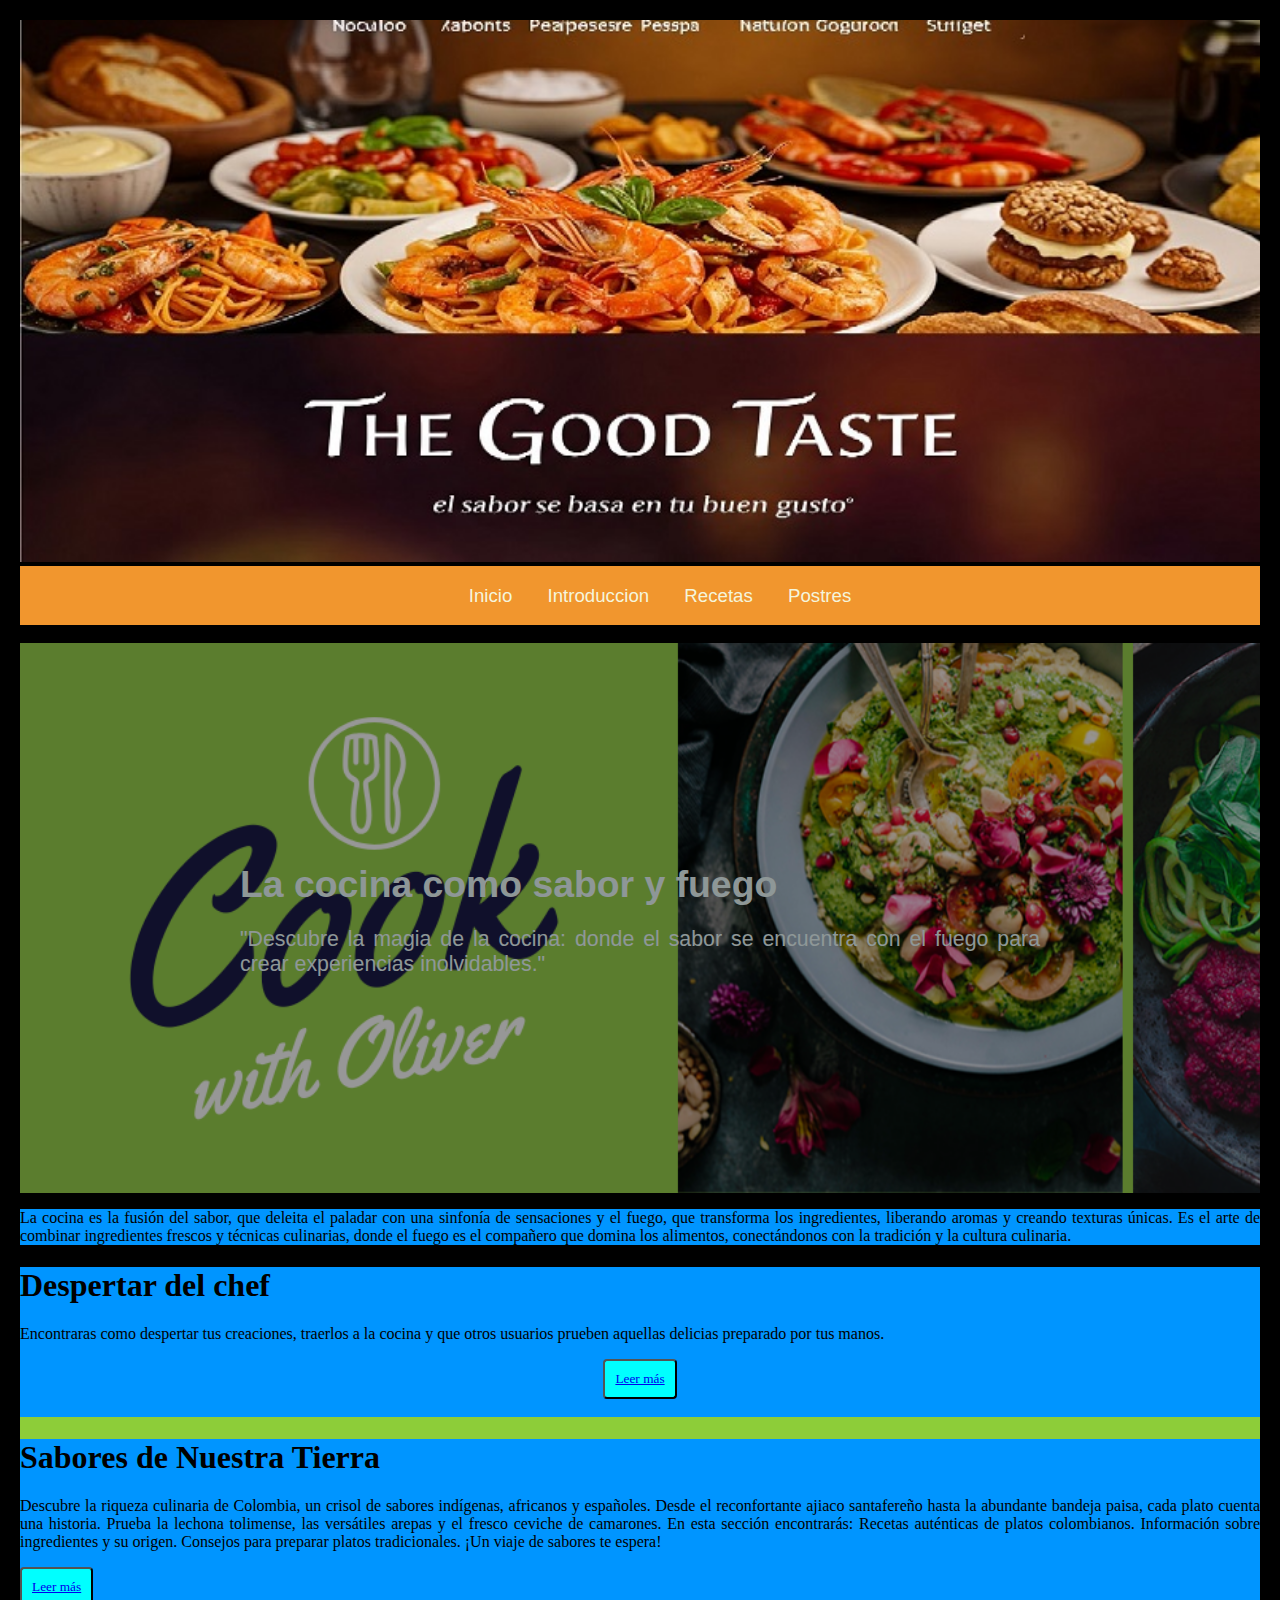
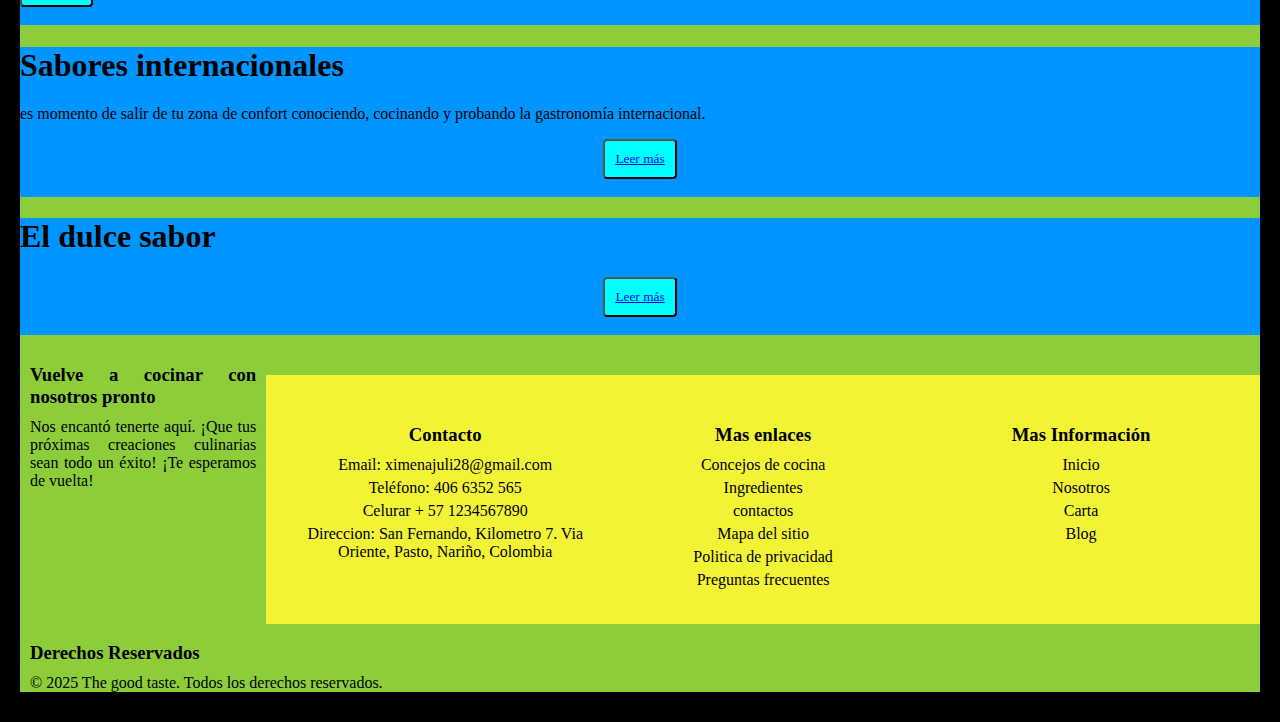
<file: index.html>
<!DOCTYPE html>
<html lang="es">
<head>
    <meta charset="UTF-8">
    <meta name="viewport" content="width=device-width, initial-scale=1.0">
    <meta name="Autor" content="Ximena Lopez">
    <title>The good taste</title>

    <link rel="stylesheet" href="./CSS/estilos1.css">
    <link rel="stylesheet" href="./CSS/estilos2.css">
    <link rel="stylesheet" href="./CSS/estilos3.css">
    <link rel="stylesheet" href="./CSS/eslilos4.css">
    <link rel="stylesheet" href="./CSS/estilos5.css">
    <link rel="stylesheet" href="./CSS/estilos7.css">
    <link rel="icon" href="./Imagenes/Imagenes/gorro(favicon).png" type="Imagen/png"> <!--codigo para agragar el favicon -->
    
</head>

<body style="background-color: black;">
    
    <img src="Imagenes/Cabeceras/cabecera1.1.jpg" alt="Cabeceradelsitio" class="Imagenes">
    <!--miga de pan-->
    <nav class="migadepan">

        </li>
        <ul class="menuprimario">
            <li> <a href="index.html"> Inicio</a> </li>
            <li> <a href="cocina.html"> Introduccion</a> </li>
            <li> <a href="index2.html"> Recetas</a> </li>
            <li> <a href="Postres.html"> Postres</a> </li>   
        </ul>   
    </nav>
    <!--fin miga de pan-->

    <section>
        <br>
        <section class="banner"> 
            <div class="bannercontenido">
                <h1>
                    La cocina como sabor y fuego
                </h1>
                <p>
                    "Descubre la magia de la cocina: donde el sabor se encuentra con el fuego para crear experiencias inolvidables."
                </p>
            </div>
        </section>

        <section class="contenido">
            <div style="width: auto; height: auto; border: 2px; margin-top: 10px;">
                <div class="cuadrado">
                    <p>
                        La cocina es la fusión del sabor, que deleita el paladar con una sinfonía de sensaciones
                        y el fuego, que transforma los ingredientes, liberando aromas y creando texturas únicas. 
                        Es el arte de combinar ingredientes frescos y técnicas culinarias, donde el fuego es el compañero que domina los alimentos,
                        conectándonos con la tradición y la cultura culinaria.
                    </p>
                </div>
            </div>
        </section>
    </section>

    <div class="contenido">
    <section class="contenedor"><!--menu secundario-->
        <div class="cuadrado">
            <!--<img src="/Imagenes/Imagenes/img1.jpg" alt="Imagen sabor" class="Imagen">-->
            <h1>
                Despertar del chef
            </h1>
            <p>
                Encontraras como despertar tus creaciones,
                traerlos a la cocina y que otros usuarios prueben aquellas delicias 
                preparado por tus manos.
            </p>
            <div style="text-align: center;">
                <button class="bt1"><a href="Masquerecetas.html" a class="bt1"> Leer más </a></button>
            </div>
            <br>
        </div>
    </section>
    <!--fin de encuentro-->
    <section class="contenido"> <!--es utilizada para representar el conternido-->
        <div class="cuadrado">
            <h1>
                Sabores de Nuestra Tierra
            </h1> 
            <p> 
                Descubre la riqueza culinaria de Colombia, un crisol de sabores indígenas, africanos y españoles. Desde el reconfortante ajiaco santafereño
                hasta la abundante bandeja paisa, cada plato cuenta una historia. Prueba la lechona tolimense, las versátiles arepas y el fresco ceviche de camarones.
          
                En esta sección encontrarás:
          
                Recetas auténticas de platos colombianos.
                Información sobre ingredientes y su origen.
                Consejos para preparar platos tradicionales.
                ¡Un viaje de sabores te espera!
            </p>
            <div>
                <button class="bt1"><a href="Saboresdenuestratierra.html" a class="bt1"> Leer más </a></button>
            </div>
            <br>
        </div>
    </section>
    <section class="contenido">
        <div class="cuadrado">
            <h1>
                Sabores internacionales
            </h1>
            <p>
                es momento de salir de tu zona de confort conociendo, cocinando y probando la gastronomía internacional.
            </p>
            <div style=" text-align:center;">
                <button class="bt1"><a href="Gastronomiainternacional.html" a class="bt1"> Leer más </a></button>
            </div>
            <br>
        </div>
    </section>

    <section class="contenido">
        <div class="cuadrado">
            <h1>
                El dulce sabor
            </h1>
            <p>
                
            </p>
            <div style=" text-align:center;">
                <button class="bt1"><a href="Pasteleriaypostres.html" a class="bt1"> Leer más </a></button>
            </div>
            <br>
        </div>
    </section>
</body>

<!--<body>
    <div class="container">
        <header>
            <h1>Deliciosas Recetas</h1>
        </header>

        <div class="food-section">
            <div class="food-card">
                <img src="./Imagenes/Imagenes/cholate.jpg" alt="Chocolate">
                <h2>Chocolate casero</h2>
                <p>Con toques de cacao y apreciar su sabor.</p>
            </div>
            <div class="food-card">
                <img src="./Imagenes/Imagenes/pizzahawaiana.jpg" alt="Pizza hawaiana">
                <h2>Pizza al estilo hawaiana</h2>
                <p>Deliciosa pizza al estilo hawaiana.</p>
            </div>
            <div class="food-card">
                <img src="./Imagenes/Imagenes/tartademanzana.jpg" alt="Tarta de manzanas">
                <h2>Tarta de Manzana</h2>
                <p>Una tarta dulce llena de manzanas frescas.</p>
            </div>
        </div>-->
        <div class="footer-content">
            <div class="footer-section">
                <h3>Vuelve a cocinar con nosotros pronto</h3>
                <p>Nos encantó tenerte aquí. ¡Que tus próximas creaciones culinarias sean todo un éxito! ¡Te esperamos de vuelta!
            </div>

        <footer>
            <div class="footer-content">
                <div class="footer-section">
                    <h3>Contacto</h3>
                    <p>Email: ximenajuli28@gmail.com</p>
                    <p>Teléfono: 406 6352 565 </p>
                    <p>Celurar + 57 1234567890</p>
                    <p>Direccion: San Fernando, Kilometro 7. Via Oriente, Pasto, Nariño, Colombia</p>
                </div>
                <div class="footer-section">
                    <h3>Mas enlaces</h3>
                    <p>Concejos de cocina</p>
                    <p>Ingredientes</p> 
                    <p>contactos</p>
                    <p>Mapa del sitio</p>
                    <p>Politica de privacidad</p>
                    <p>Preguntas frecuentes</p>
                </div>
                <div class="footer-section">
                    <h3>Mas Información</h3>
                    <p>Inicio</p>
                    <p>Nosotros</p> 
                    <p>Carta</p>
                    <p>Blog</p>
                </div>
            </div>
        </footer>
    </div>
</body>

<div class="footer-section">
    <h3>Derechos Reservados</h3>
    <p>&copy; 2025 The good taste. Todos los derechos reservados.</p>
</div>

</html>
</file>
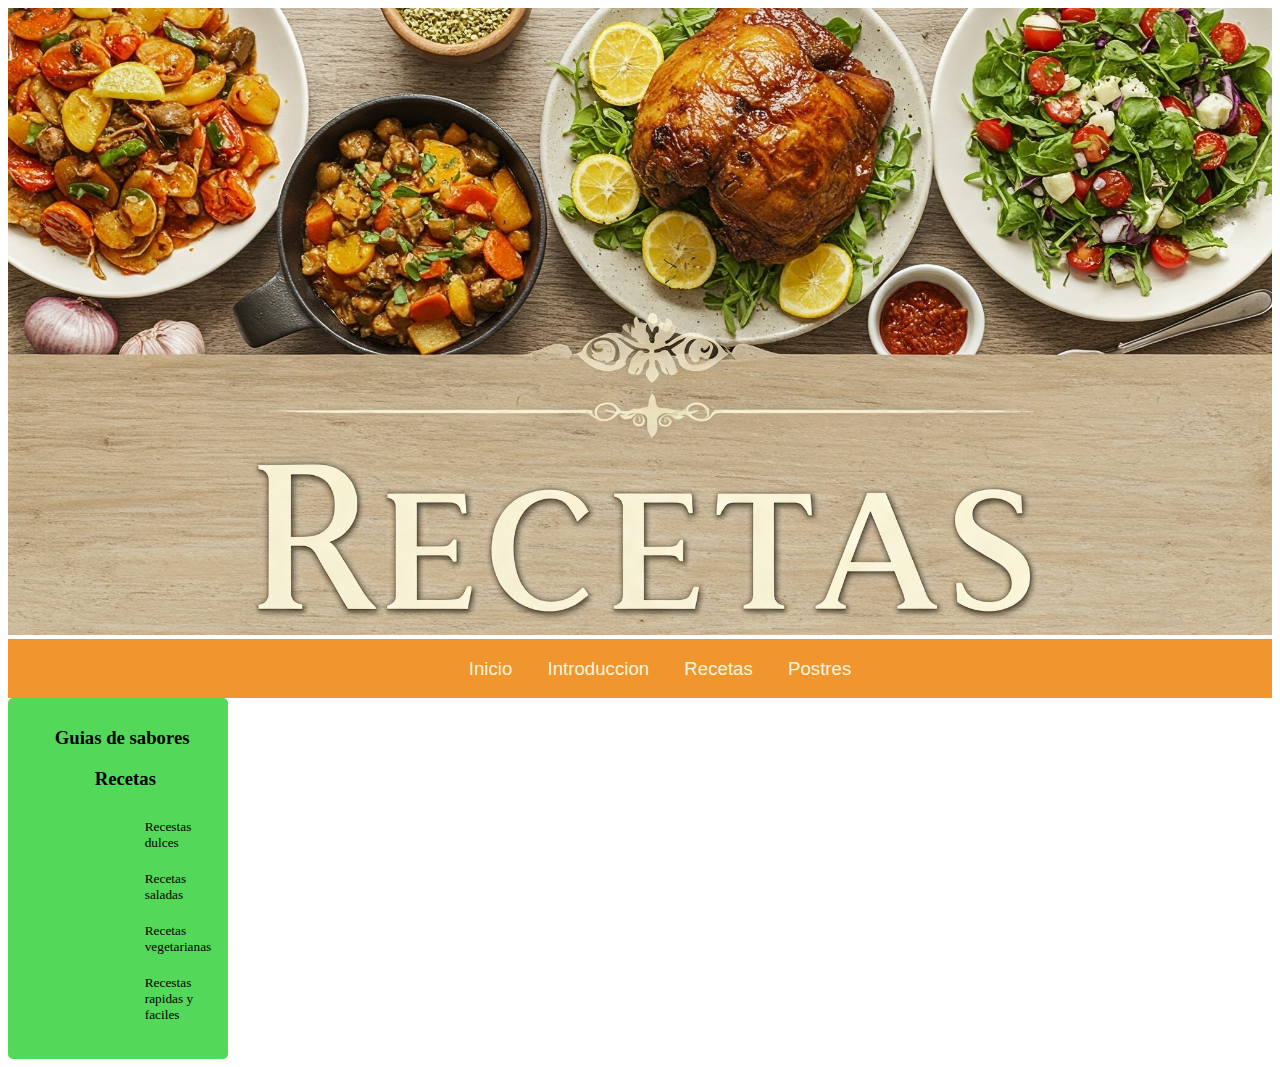
<file: index2.html>
<!DOCTYPE html>
<html lang="es">
<head>
    <meta charset="UTF-8">
    <meta name="viewport" content="width=device-width, initial-scale=1.0">
    <title>texto1</title>
    <link rel="stylesheet" href="CSS/estilos1.css">
    <link rel="stylesheet" href="CSS/estilos5.css">
    <link rel="stylesheet" href="CSS/estilos6.css">
    <link rel="icon" href="./Imagenes/Imagenes/gorro(favicon).png" type="Imagen/png"> <!--codigo para agragar el favicon -->

    <style>
        body{
            background-color: rgb(rgb(222, 229, 17), green, blue);
        }
    </style>
</head>
<!--inicio de cuadricula-->
<body>
    <img src="Imagenes/Banner/bannerec.jpg" alt="Cabeceradelsitio" class="Imagenes">
    <!--<div class="cuadriculas">
        <div class="item">
            <img src="" alt="img1" class="imagen1">
            <h3>
                texto1
            </h3>
        </div>

        <div class="cuadriculas">
            <div class="item">
                <img src="" alt="img1" class="imagen1">
                <h3>
                    texto2
                </h3>
            </div>
        </div>

         <div class="cuadriculas">
            <div class="item">
                <img src="" alt="img1" class="imagen1">
                <h3>
                     texto3
                 </h3>
            </div>
         </div>

        <div class="cuadriculas">
            <div class="item">
                <img src="" alt="img1" class="imagen1">
                <h3>
                    texto4
                </h3>
            </div>
        </div>
    </div> -->
    <nav class="migadepan">

    </li>
    <ul class="menuprimario">
        <li> <a href="index.html"> Inicio</a> </li>
        <li> <a href="cocina.html"> Introduccion</a> </li>
        <li> <a href="index2.html"> Recetas</a> </li>
        <li> <a href="Postres.html"> Postres</a> </li>   
    </ul>   
</nav>


    <nav class="migadepan2">
<div class="men2">
    <ul> <h3> Guias de sabores </h3>
    <ul> <h3> Recetas </h3>   
    <ul class="menusecundario">
        <li> <a href="Recetasdulces.html"> Recestas dulces </a> </li>
        <li> <a href="Recetassaladas.html"> Recetas saladas </a> </li>
        <li> <a href="Recetasvegetarianas.html"> Recetas vegetarianas </a> </li>
        <li> <a href="Recetasrapidasyfaciles.html"> Recestas rapidas y faciles </a> </li>   
    </ul>
    </ul>
    </ul>
</div>


    <!--<div class="contenido"></div>
        <div class="contenedor2">
            <div class="men2">
                <ul> <h3> ???</h3>
                <li><a href="Recetasdulces.html" class="foco" tabindex="0"> Recestas dulces </a></li>
                <li><a href="" class="foco" tabindex="0">t2</a></li>
                <li><a href="" class="foco" tabindex="0">t3</a></li>
                <li><a href="" class="foco" tabindex="0">t4</a></li>
                <li><a href="" class="foco" tabindex="0">t5</a></li>
                <li><a href="" class="foco" tabindex="0">t6</a></li>
                <li><a href="" class="foco" tabindex="0">t7</a></li>
                </ul>
            </div>
        </div>
    </div>-->
    
</body>
</html>
</file>
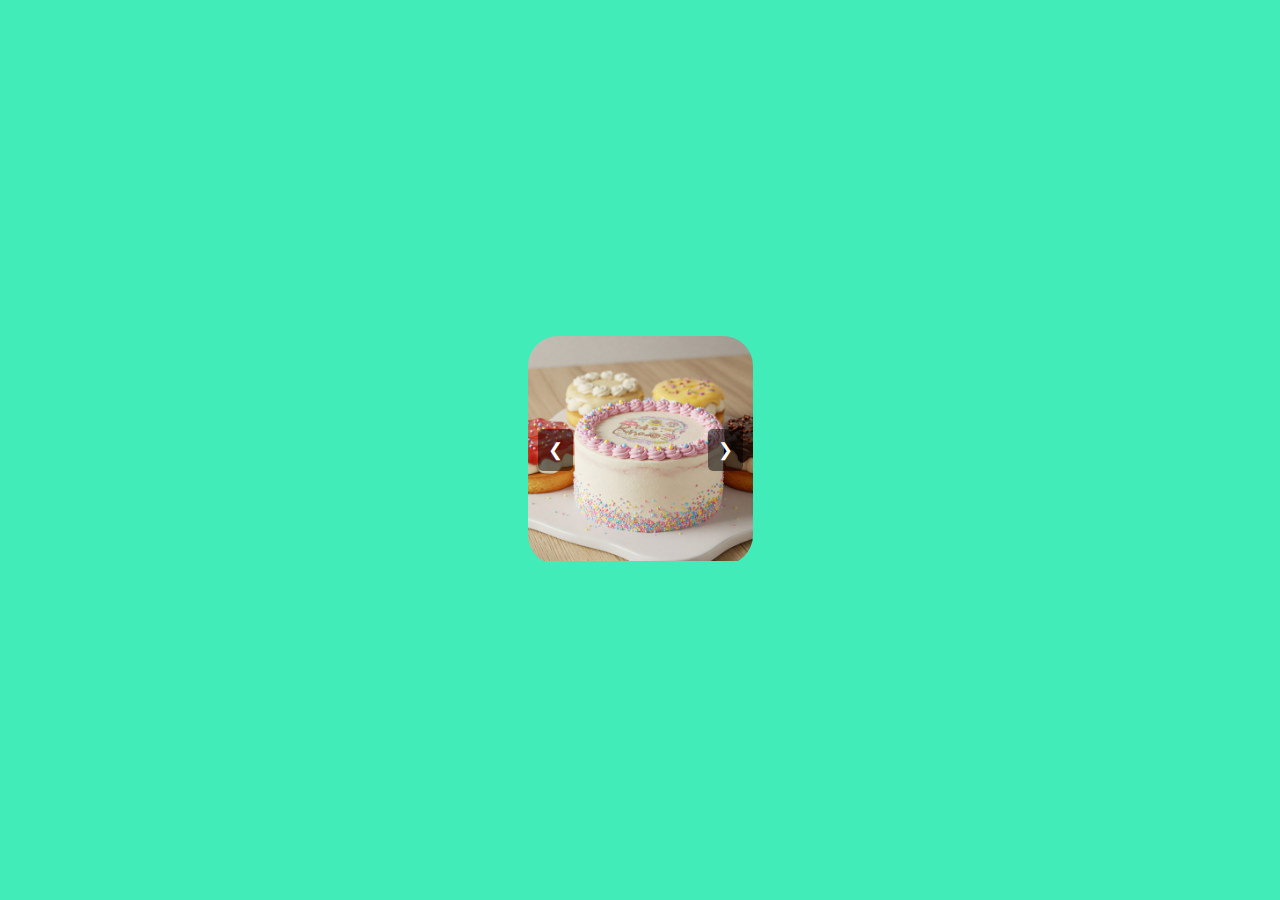
<file: index4.html>
<!DOCTYPE html>
<html lang="es">
<head>
    <meta charset="UTF-8">
    <meta name="viewport" content="width=device-width, initial-scale=1.0">
    <title>slider</title>
    <link rel="stylesheet" href="CSS/flexslider.css">
    <link rel="icon" href="./Imagenes/Imagenes/gorro(favicon).png" type="Imagen/png"> <!--codigo para agragar el favicon -->
</head>
<body>
    <div class="slider">
        <div class="slides">
            <div class="slide"><img src="./Imagenes/Imagenes/slider1.jpg" alt="Imagen 1"></div>
            <div class="slide"><img src="./Imagenes/Imagenes/slider2.jpg" alt="Imagen 2"></div>
            <div class="slide"><img src="./Imagenes/Imagenes/slider3.jpg" alt="Imagen 3"></div>
            <div class="slide"><img src="./Imagenes/Imagenes/slider4.jpg" alt="Imagen 4"></div>
            <div class="slide"><img src="./Imagenes/Imagenes/slider5.jpg" alt="Imagen 5"></div>
        </div>
        <button class="prev" onclick="moveSlide(-1)">&#10094;</button>
        <button class="next" onclick="moveSlide(1)">&#10095;</button>
    </div>
    
    <script>
        let index = 0;
        function moveSlide(step) {
            const slides = document.querySelector('.slides');
            const totalSlides = document.querySelectorAll('.slide').length;
            index = (index + step + totalSlides) % totalSlides;
            slides.style.transform = `translateX(-${index * 100}%)`;
        }
    </script>
</body>
</html>
</file>
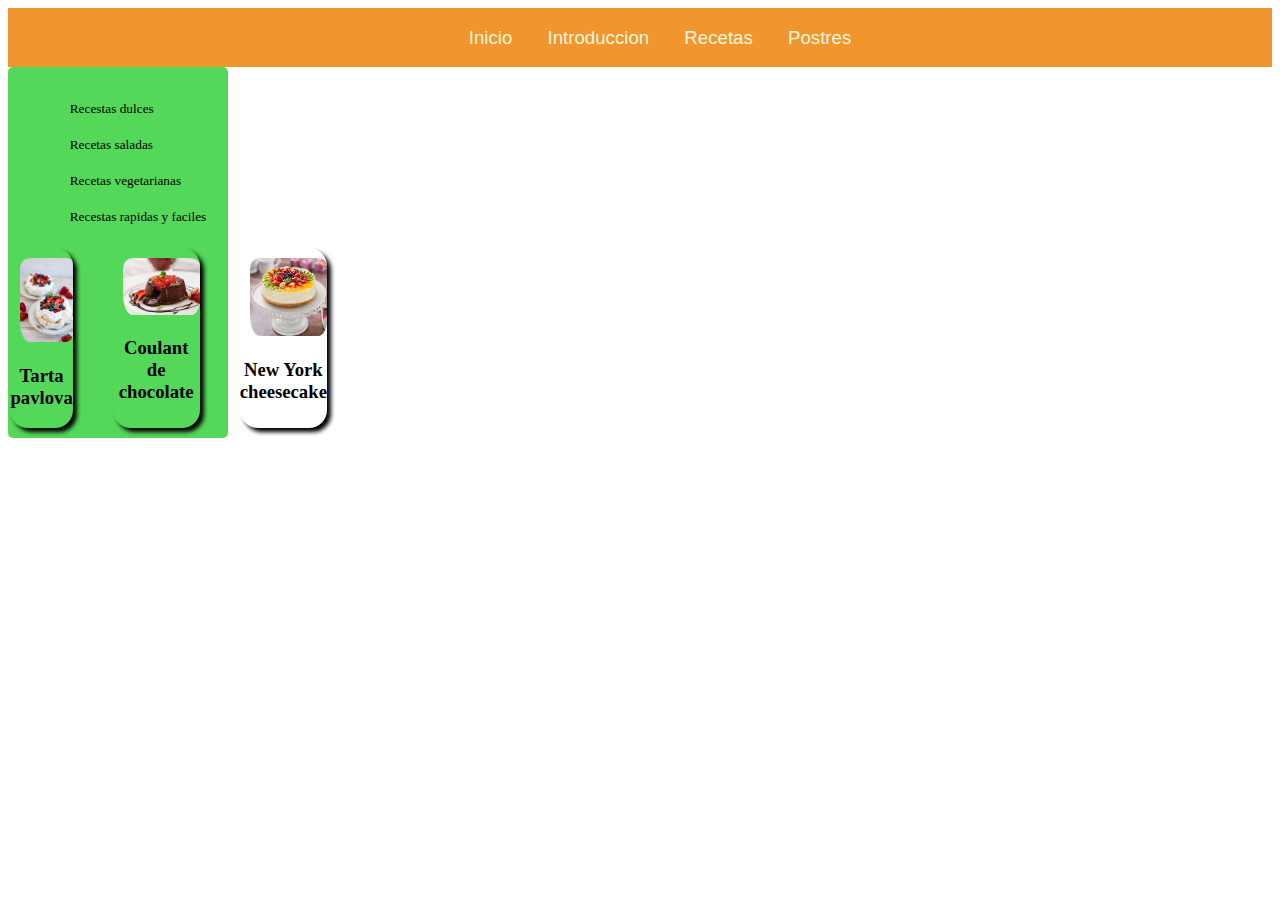
<file: Recetasdulces.html>
<!DOCTYPE html>
<html lang="es">
<head>
    <meta charset="UTF-8">
    <meta name="viewport" content="width=device-width, initial-scale=1.0">
    <title>texto1</title>
    <link rel="stylesheet" href="CSS/estilos1.css">
    <link rel="stylesheet" href="CSS/estilos5.css">
    <link rel="stylesheet" href="CSS/estilos6.css">
    <link rel="icon" href="./Imagenes/Imagenes/gorro(favicon).png" type="Imagen/png"> <!--codigo para agragar el favicon -->
    <style>
        body{
            background-color: rgb(rgb(222, 229, 17), green, blue);
        }
    </style>
</head>

<body>
    
    <nav class="migadepan">

    </li>
    <ul class="menuprimario">
        <li> <a href="index.html"> Inicio</a> </li>
        <li> <a href="cocina.html"> Introduccion</a> </li>
        <li> <a href="index2.html"> Recetas</a> </li>
        <li> <a href="Postres.html"> Postres</a> </li>   
    </ul>   
</nav>


    <nav class="migadepan2">

    <ul class="menusecundario">
        <li> <a href="Recetasdulces.html"> Recestas dulces</a> </li>
        <li> <a href="Recetassaladas.html"> Recetas saladas</a> </li>
        <li> <a href="Recetasvegetarianas.html"> Recetas vegetarianas</a> </li>
        <li> <a href="Recetasrapidasyfaciles.html"> Recestas rapidas y faciles</a> </li>   
    </ul>  
    
    <div class="cuadriculas2">
        <div class="item">
            <img src="./Imagenes/Imagenes/tiramisu.jpg" alt="img1" class="imagen1.1">
            <h3>
                Tiramisú
            </h3>
        </div>

        <div class="cuadriculas2">
            <div class="item">
                <img src="./Imagenes/Imagenes/tarta pavlova.jpg" alt="img1" class="imagen1.1">
                <h3>
                    Tarta pavlova
                </h3>
            </div>
        </div>

         <div class="cuadriculas2">
            <div class="item">
                <img src="./Imagenes/Imagenes/coulant chocolate.jpg" alt="img1" class="imagen1.1">
                <h3>
                    Coulant de chocolate
                 </h3>
            </div>
         </div>

        <div class="cuadriculas2">
            <div class="item">
                <img src="./Imagenes/Imagenes/NYChess.jpg" alt="img1" class="imagen1.1">
                <h3>
                    New York cheesecake
                </h3>
            </div>
        </div>
    </div>
</body>
</html>
</file>
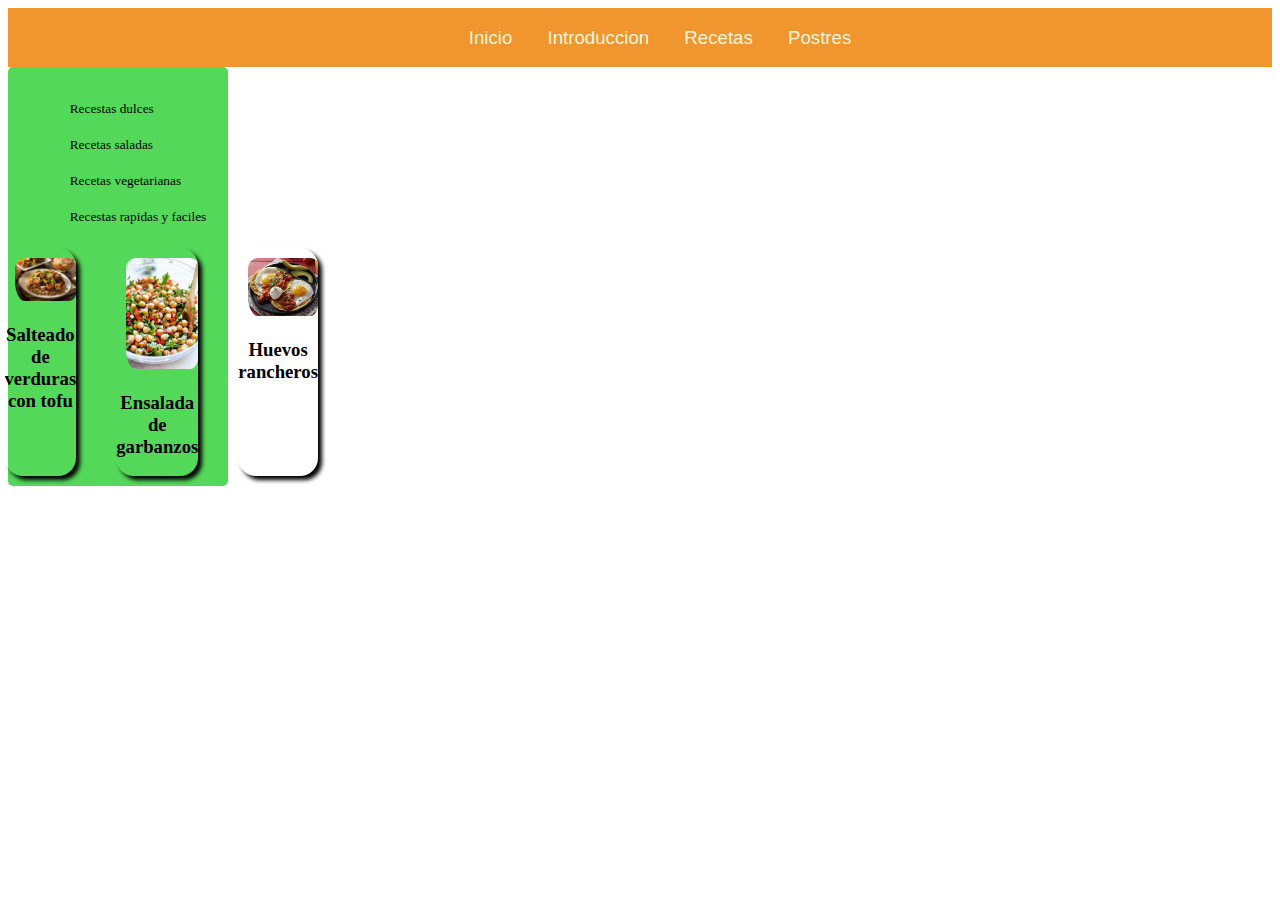
<file: Recetasrapidasyfaciles.html>
<!DOCTYPE html>
<html lang="es">
<head>
    <meta charset="UTF-8">
    <meta name="viewport" content="width=device-width, initial-scale=1.0">
    <title>texto1</title>
    <link rel="stylesheet" href="CSS/estilos1.css">
    <link rel="stylesheet" href="CSS/estilos5.css">
    <link rel="stylesheet" href="CSS/estilos6.css">
    <link rel="icon" href="./Imagenes/Imagenes/gorro(favicon).png" type="Imagen/png"> <!--codigo para agragar el favicon -->
    <style>
        body{
            background-color: rgb(rgb(222, 229, 17), green, blue);
        }
    </style>
</head>

<body>
    
    <nav class="migadepan">

    </li>
    <ul class="menuprimario">
        <li> <a href="index.html"> Inicio</a> </li>
        <li> <a href="cocina.html"> Introduccion</a> </li>
        <li> <a href="index2.html"> Recetas</a> </li>
        <li> <a href="Postres.html"> Postres</a> </li>   
    </ul>   
</nav>


    <nav class="migadepan2">

    <ul class="menusecundario">
        <li> <a href="Recetasdulces.html"> Recestas dulces</a> </li>
        <li> <a href="Recetassaladas.html"> Recetas saladas</a> </li>
        <li> <a href="Recetasvegetarianas.html"> Recetas vegetarianas</a> </li>
        <li> <a href="Recetasrapidasyfaciles.html"> Recestas rapidas y faciles</a> </li>   
    </ul>  

    <div class="cuadriculas2">
        <div class="item">
            <img src="./Imagenes/Imagenes/wrapollo.jpg" alt="img1" class="imagen1">
            <h3>
                Wrap de pollo
            </h3>
        </div>

        <div class="cuadriculas2">
            <div class="item">
                <img src="./Imagenes/Imagenes/saltver.jpg" alt="img1" class="imagen1">
                <h3>
                    Salteado de verduras con tofu
                </h3>
            </div>
        </div>

         <div class="cuadriculas2">
            <div class="item">
                <img src="./Imagenes/Imagenes/ensagar.jpg" alt="img1" class="imagen1">
                <h3>
                     Ensalada de garbanzos
                 </h3>
            </div>
         </div>

        <div class="cuadriculas2">
            <div class="item">
                <img src="./Imagenes/Imagenes/huevran.jpg" alt="img1" class="imagen1">
                <h3>
                    Huevos rancheros
                </h3>
            </div>
        </div>
    </div>
    
</body>
</html>
</file>
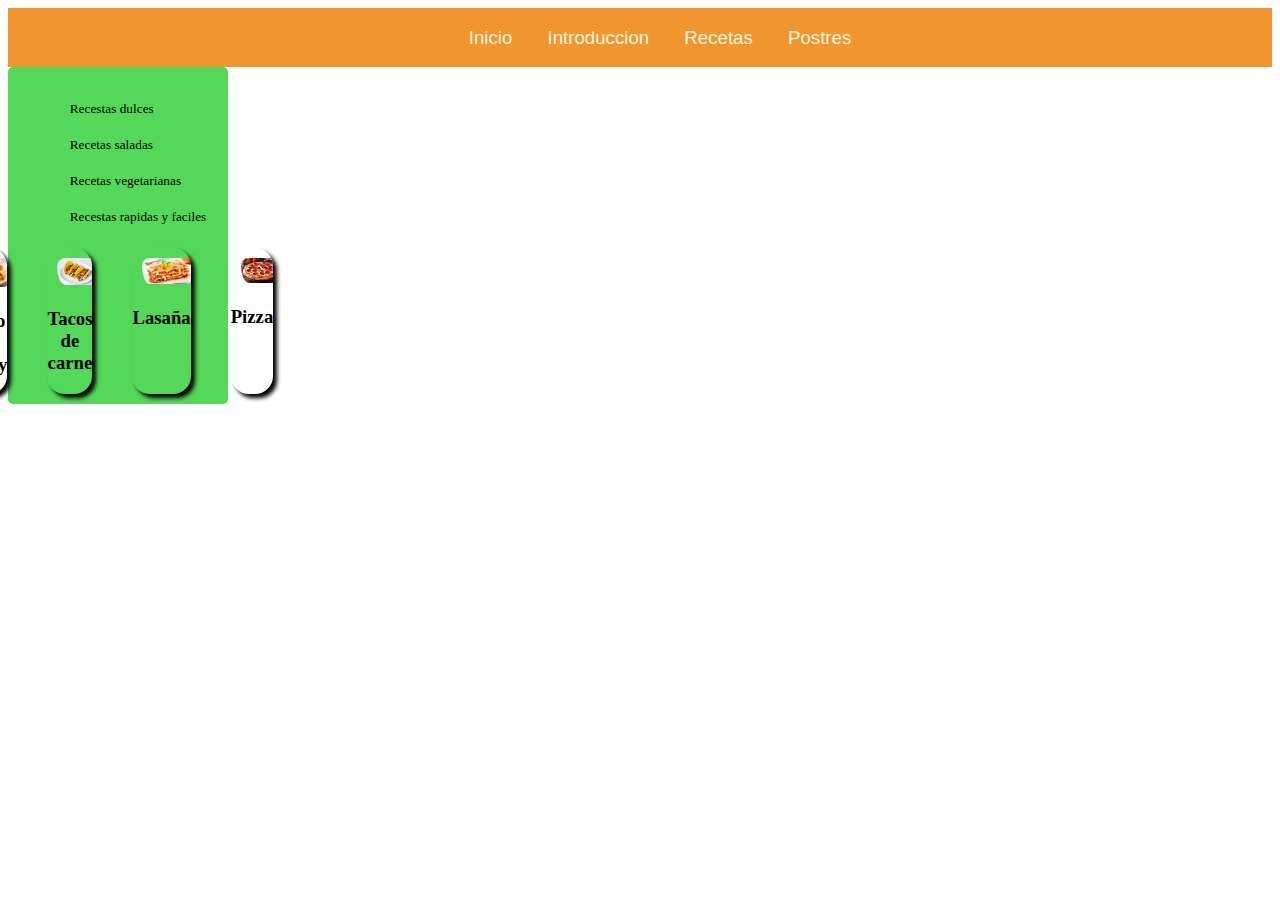
<file: Recetassaladas.html>
<!DOCTYPE html>
<html lang="es">
<head>
    <meta charset="UTF-8">
    <meta name="viewport" content="width=device-width, initial-scale=1.0">
    <title>texto1</title>
    <link rel="stylesheet" href="CSS/estilos1.css">
    <link rel="stylesheet" href="CSS/estilos5.css">
    <link rel="stylesheet" href="CSS/estilos6.css">
    <link rel="icon" href="./Imagenes/Imagenes/gorro(favicon).png" type="Imagen/png"> <!--codigo para agragar el favicon -->
    <style>
        body{
            background-color: rgb(rgb(222, 229, 17), green, blue);
        }
    </style>
</head>

<body>
    
    <nav class="migadepan">

    </li>
    <ul class="menuprimario">
        <li> <a href="index.html"> Inicio</a> </li>
        <li> <a href="cocina.html"> Introduccion</a> </li>
        <li> <a href="index2.html"> Recetas</a> </li>
        <li> <a href="Postres.html"> Postres</a> </li>   
    </ul>   
</nav>


    <nav class="migadepan2">

    <ul class="menusecundario">
        <li> <a href="Recetasdulces.html"> Recestas dulces</a> </li>
        <li> <a href="Recetassaladas.html"> Recetas saladas</a> </li>
        <li> <a href="Recetasvegetarianas.html"> Recetas vegetarianas</a> </li>
        <li> <a href="Recetasrapidasyfaciles.html"> Recestas rapidas y faciles</a> </li>   
    </ul>  

    <div class="cuadriculas2">
        <div class="item">
            <img src="./Imagenes/Imagenes/pollo al curry.jpg" alt="img1" class="imagen1">
            <h3>
                Pollo al curry
            </h3>
        </div>

        <div class="cuadriculas2">
            <div class="item">
                <img src="./Imagenes/Imagenes/tacos de carne.jpg" alt="img1" class="imagen1">
                <h3>
                    Tacos de carne
                </h3>
            </div>
        </div>

         <div class="cuadriculas2">
            <div class="item">
                <img src="./Imagenes/Imagenes/lasaña.jpg" alt="img1" class="imagen1">
                <h3>
                     Lasaña
                 </h3>
            </div>
         </div>

        <div class="cuadriculas2">
            <div class="item">
                <img src="./Imagenes/Imagenes/pizza.jpg" alt="img1" class="imagen1">
                <h3>
                    Pizza
                </h3>
            </div>
        </div>
    </div>
    
</body>
</html>
</file>
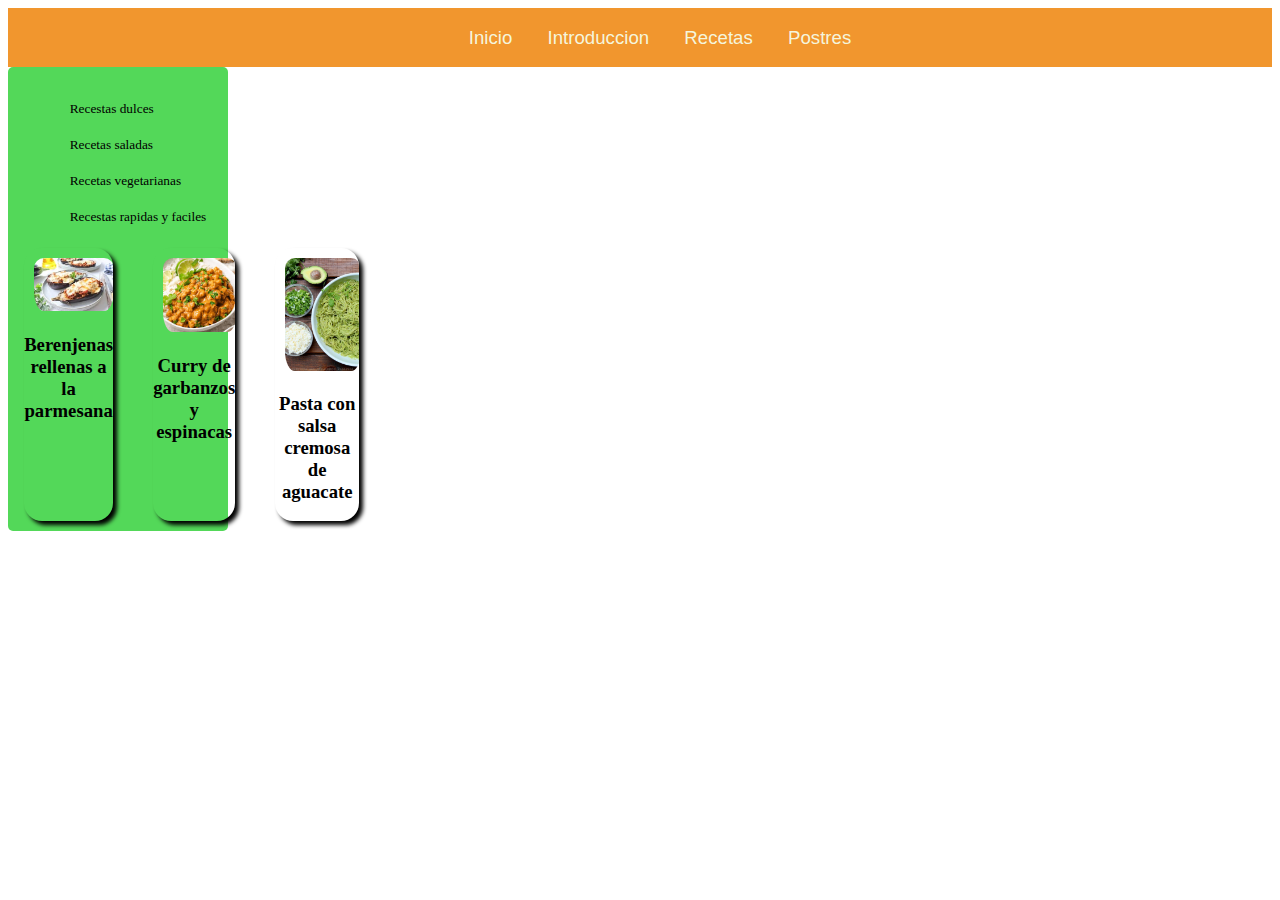
<file: Recetasvegetarianas.html>
<!DOCTYPE html>
<html lang="es">
<head>
    <meta charset="UTF-8">
    <meta name="viewport" content="width=device-width, initial-scale=1.0">
    <title>texto1</title>
    <link rel="stylesheet" href="CSS/estilos1.css">
    <link rel="stylesheet" href="CSS/estilos5.css">
    <link rel="stylesheet" href="CSS/estilos6.css">
    <link rel="icon" href="./Imagenes/Imagenes/gorro(favicon).png" type="Imagen/png"> <!--codigo para agragar el favicon -->
    <style>
        body{
            background-color: rgb(rgb(222, 229, 17), green, blue);
        }
    </style>
</head>

<body>
    
    <nav class="migadepan">

    </li>
    <ul class="menuprimario">
        <li> <a href="index.html"> Inicio</a> </li>
        <li> <a href="cocina.html"> Introduccion</a> </li>
        <li> <a href="index2.html"> Recetas</a> </li>
        <li> <a href="Postres.html"> Postres</a> </li>   
    </ul>   
</nav>


    <nav class="migadepan2">

    <ul class="menusecundario">
        <li> <a href="Recetasdulces.html"> Recestas dulces</a> </li>
        <li> <a href="Recetassaladas.html"> Recetas saladas</a> </li>
        <li> <a href="Recetasvegetarianas.html"> Recetas vegetarianas</a> </li>
        <li> <a href="Recetasrapidasyfaciles.html"> Recestas rapidas y faciles</a> </li>   
    </ul> 
    
    <div class="cuadriculas2">
        <div class="item">
            <img src="./Imagenes/Imagenes/hamburlen.jpg" alt="img1" class="imagen1">
            <h3>
                Hamburguesas de lentejas
            </h3>
        </div>

        <div class="cuadriculas2">
            <div class="item">
                <img src="./Imagenes/Imagenes/berenjenapar.jpg" alt="img1" class="imagen1">
                <h3>
                    Berenjenas rellenas a la parmesana
                </h3>
            </div>
        </div>

         <div class="cuadriculas2">
            <div class="item">
                <img src="./Imagenes/Imagenes/garespi.jpg" alt="img1" class="imagen1">
                <h3>
                     Curry de garbanzos y espinacas
                 </h3>
            </div>
         </div>

        <div class="cuadriculas2">
            <div class="item">
                <img src="./Imagenes/Imagenes/pasagua.jpg" alt="img1" class="imagen1">
                <h3>
                    Pasta con salsa cremosa de aguacate
                </h3>
            </div>
        </div>
    </div>
    
</body>
</html>
</file>
<file: CSS/estilos1.css>
.Imagenes
{
    width: 100%; /*ancho de la pantalla*/
    height: 10%/*341px; alto de la pantalla*/

    /*px = pixel
    pt = puntos fuentes
    % = se utiliza para responsive */
}
.migadepan
{
    width: 100%; /*ancho de la miga de pan*/
    background-color: rgb(241, 150, 46);
    display: inline-block; /*bloque en linea para que no haya serparación entre la cabecera y el menú*/
}
/*???*/.migadepan ul
{
    list-style: none; /*sin viñetas o sin numeracion*/
    font-family: 'Trebuchet MS', 'Lucida Sans Unicode', 'Lucida Grande', 'Lucida Sans', Arial, sans-serif;
    font-size: 14pt; /*tipo de fuente y tamaño de fuente*/
}
.menuprimario
{
    font-family: 'Gill Sans', 'Gill Sans MT', Calibri, 'Trebuchet MS', sans-serif;
    font-size: 16;
    list-style: none; /*estilo de lista sin puntos, viñetas o númeración*/
    text-align: center; /*menú centrado, (posiciónes left, right, center)*/
    /* padding: 10px; separación de los menú dentro de la miga de pan*/
}
.menuprimario > li
{
    display: inline-block;
    position: relative;
    /*padding: 10px; distancia entre los botones del menu*/
}
.menuprimario > li > a
{
    padding: 15px 15px;
    text-decoration: none; /*quitar el subrayado*/
    color: beige;
}
.menuprimario > li > a:hover
{
    background-color: rgb(35, 199, 62);
    color: white; /*color de fuente*/
    padding: 15px;
    
}
</file>
<file: CSS/estilos2.css>
.banner
{
    width: 100%;
    height: 550px;
    background-image: url(/Imagenes/Banner/banner\ cocina.png);
    background-position: justify; /*posición de la imagen justificado o centrado*/
    background-size: cover; /*contenedor del fondo ajustado, utiliza  cuando se hace modulos de repeticióncontain*/
    align-items: center;
    justify-content: center;
    text-align: center;
    font-family: "courier new", 'Courier New', Courier, monospace;
    color: azure;
    position: relative; /*debe ocupar un ancho maximo con un objeto marco*/
    display: flex;
}
.banner::before
{
    position: absolute; /*no debo salir de una proporsicion o un marco establecido*/
    content: ""; /*define un objeto vacio y sin relleno de texto*/
    width: 100%; /*define el ancho del bloque*/
    height: 100%; /*define el alto del bloque*/
    top: 0;
    left: 0;
    background-color: rgba(0, 0, 0, 0.407);
}
.bannercontenido
{
    z-index: 15px; /*profundidad del texto en el banner*/
    font-size: 30pt; /*tamaño de la fuente*/
    max-width: 800px; /*ancho maximo del texto dentro del contenedor*/
    font-family: "Arial narrow", arial, sans-serif;
    text-align: justify;
}
.banner h1
{
    font-size: 28pt; /*tamaño de la fuente*/
    margin-bottom: 10pt;
    font-weight: bold;
}
.banner p
{
    font-size: 16pt; /*tamaño de la fuente*/
}
</file>
<file: CSS/estilos3.css>
.contenido
{
    width: auto;
    height: auto;
    background-color: orange;
    font-family: 'Times New Roman', Times, serif;
    margin-top: 10px;
    text-align: justify;
    display: flex; /*columna vertical*/
}
.imagen
{
    width: 100%;
    height: 400px;
}
.conten1, .conten2
{
    display: block; /*filas*/
    width: 80%;
    height: auto;
    padding: 20px;
    
    text-align: right;
}
.conten1, .conten2
{
    width: 80%;
    height: auto;
    display: block;
    padding: 20px;
    width: 400px;
    height: 400px;
    padding: 20px;
    text-align: justify;
}
.conten2
{
    text-align: right;
}
.imagen
{
    width: 80%;
    height: 350;
}

button
{
    font-size: 10pt;
    background-color: aqua;
    color: azure;
    padding: 10px;
    border-radius: 4px;
    font-family: Georgia, 'Times New Roman', Times, serif;
}
button:hover
{
    font-size: 10pt;
    background-color: rgb(30, 255, 0);
    color: azure;
    padding: 10px;
    border-radius: 4px;
    font-family: 'Gill Sans', 'Gill Sans MT', Calibri, 'Trebuchet MS', sans-serif;
}
button a link, button :visited
{
    text-decoration: none;
    color: bisque;
}
.conten3
{
    width: 100%;
    height: auto;
    display: block;
    /*border: 2px solid black;*/
    padding: 20px;
}
.conten3 h1
{
    background-color: rgb(0, 0, 0);
    color: aliceblue;
    padding: 8px 20px;
    border-radius: 5px;
}
</file>
<file: CSS/eslilos4.css>
* {
    box-sizing: border-box; /* Asegura que el padding y el border se incluyan en el ancho y alto total */
}

body {
    font-family: 'Arial', sans-serif; /* Fuente general */
    background-color: #4adf3d; /* Color de fondo */
    margin: 0; /* Elimina el margen por defecto */
    padding: 20px; /* Espaciado interno */
}

.container {
    max-width: 1200px; /* Ancho máximo del contenedor */
    margin: 0 auto; /* Centra el contenedor */
}

header {
    text-align: center; /* Centra el texto del encabezado */
    margin-bottom: 40px; /* Espaciado inferior */
}

header h1 {
    color: #0e0c0c; /* Color del texto del encabezado */
}

.food-section {
    display: flex; /* Utiliza flexbox para la disposición */
    justify-content: space-around; /* Espacio entre los elementos */
    flex-wrap: wrap; /* Permite que los elementos se envuelvan en pantallas más pequeñas */
}

.food-card {
    background-color: #eb2a2a; /* Color de fondo de la tarjeta */
    border-radius: 10px; /* Bordes redondeados */
    box-shadow: 0 4px 8px rgb(0, 0, 0); /* Sombra de la tarjeta */
    margin: 20px; /* Espaciado externo */
    padding: 20px; /* Espaciado interno */
    transition: transform 0.3s, box-shadow 0.3s; /* Transición suave para efectos */
    width: 300px; /* Ancho fijo de la tarjeta */
    text-align: center; /* Centra el texto dentro de la tarjeta */
}

.food-card img {
    border-radius: 10px; /* Bordes redondeados para la imagen */
    width: 100%; /* Ancho completo de la tarjeta */
    height: auto; /* Altura automática para mantener la proporción */
}

.food-card h2 {
    color: black; /* Color del título de la tarjeta */
    margin: 10px 0; /* Espaciado superior e inferior */
}

.food-card p {
    color: blue /* Color del texto de la descripción */
}

.food-card:hover {
    transform: translateY(-10px); /* Eleva la tarjeta al pasar el mouse */
    box-shadow: 0 8px 16px rgba(248, 2, 166, 0.925); /* Aumenta la sombra al pasar el mouse */
}

footer {
    background-color: rgb(243, 243, 53); /* Color de fondo del pie de página */
    color: black; /* Color del texto del pie de página */
    padding: 20px; /* Espaciado interno */
    text-align: center; /* Centra el texto del pie de página */
    margin-top: 40px; /* Espaciado superior */
}

.footer-content {
    display: flex; /* Utiliza flexbox para la disposición */
    justify-content: space-around; /* Espacio entre las secciones */
    flex-wrap: wrap; /* Permite que las secciones se envuelvan en pantallas más pequeñas */
}

.footer-section {
    margin: 10px; /* Espaciado externo */
    flex: 1; /* Permite que las secciones crezcan y se reduzcan */
    min-width: 200px; /* Ancho mínimo de las secciones */
}

.footer-section h3 {
    margin-bottom: 10px; /* Espaciado inferior del título */
}

.footer-section p {
    margin: 5px 0; /* Espaciado superior e inferior del texto */
}
</file>
<file: CSS/estilos5.css>
/*estilos para la cuadricula de imagenes*/
.cuadriculas
{
    width: 100%;
    display: flex;
    grid-template-columns: repeat(auto-fit), minmax(1200px);
    gap: 20px;
}
.item
{
    background-color: rgb(red, green, blue);
    box-shadow: 4px 4px 4px black;
    margin: 0px 10px;
    text-align: center;
    border-radius: 18px;
    position: relative;
    overflow: hidden;
}
.item img
{
    width: 100%;
    height: auto;
    padding: 0px 10px;
    padding-top: 10px;
    border-radius: 20px;
}
.item img:hover
{
    filter: brightness(0.8);
    transform: scale(1.03);
}

/*ESPACIO*/
.cuadriculas2
{
    display: flex;
    grid-template-columns: repeat(auto-fit), minmax(1200px);
    gap: 20px;
}
.item
{
    background-color: rgb(red, green, blue);
    box-shadow: 4px 4px 4px black;
    margin: 0px 10px;
    text-align: center;
    border-radius: 18px;
    position: relative;
    overflow: hidden;
}
.item img
{
    max-width: 90%;
    max-height: 100%;
    padding: 0px 10px;
    padding-top: 10px;
    border-radius: 20px;
}
.item img:hover
{
    /*filter: brightness(0.8);*/
    transform: scale(1.7); /*escala*/
}
/*ESPACIO?*/
.menusecundario li a:focus
{
    transform: scale(1.05);
    outline: none;
}
.menusecundario li a :hover, .menusecundario li a:focus
{
    background-color: rgb(red, green, blue);
    color: aqua;
    transform: scale(1.05);
    outline: none;
    /*el foco que al presionarse click debe quedarse marcado*/
}
.foco.activo
{
    background-color: black;
    color: aqua;
    transform: scale(1.05);
    font-weight: bold;
    border-right: 2px solid bisque;
}
</file>
<file: CSS/estilos7.css>
.contenido
{
    display: block;
    background-color: rgb(141, 205, 57);
}
.cuadrado
{
    background-color: rgb(0, 149, 255);
}
</file>
<file: CSS/estilos6.css>
/*ESPACIO*/
.migadepan2
{
    width: 200px;
    display: flex;
    flex-wrap: wrap;
    flex-wrap: wrap;
    justify-content: center;
    background-color: rgb(83, 216, 89);
    padding: 10px;
    border-radius: 5px;
    box-shadow: 0 0 10px rgba(red, green, blue, alpha);
}
.menusecundario
{
    display: block; /*define el bloque horizontal*/
    font-size: 10pt;
    position: relative; /*ajustes adicionales que se hagan dentro de html*/
}
.menusecundario > li
{
    display: flex;
    /*padding: 10px; distancia entre los botones del menu*/
}
.menusecundario > li > a
{
    padding: 10px;
    text-decoration: none; /*quitar el subrayado*/
    color: black;
}
.menusecundario > li > a:hover
{
    background-color: rgb(35, 199, 62);
    color: rgb(200, 32, 32) /*color de fuente*/
}
.breadcrumb-item
{
    margin-right: 20px;
    cursor: pointer;
}
.breadcrumb-item:hover
{
    color: bisque;
}
</file>
<file: CSS/flexslider.css>
* {
    margin: 0;
    padding: 0;
    box-sizing: border-box;
}
body {
    display: flex;
    justify-content: center;
    align-items: center;
    height: 100vh;
    background-color: #41ecb9;
}
.slider {
    width: 100%; /*ancho*/
    /*height: 500px; alto*/
    max-width: 225px;
    overflow: hidden;
    border-radius: 30px;
    position: relative;
}
.slides {
    display: flex;
    width: 100%;
    transition: transform 0.5s ease-in-out;
}
.slide {
    width: 100%;
    flex: 0 0 100%;
}
.slide img {
    width: 100%;
    border-radius: 10px;
}
.prev, .next {
    position: absolute;
    top: 50%;
    transform: translateY(-50%);
    background: rgba(0, 0, 0, 0.5);
    color: white;
    border: none;
    padding: 10px;
    cursor: pointer;
    font-size: 18px;
    border-radius: 5px;
}
.prev { left: 10px; }
.next { right: 10px; }
</file>
